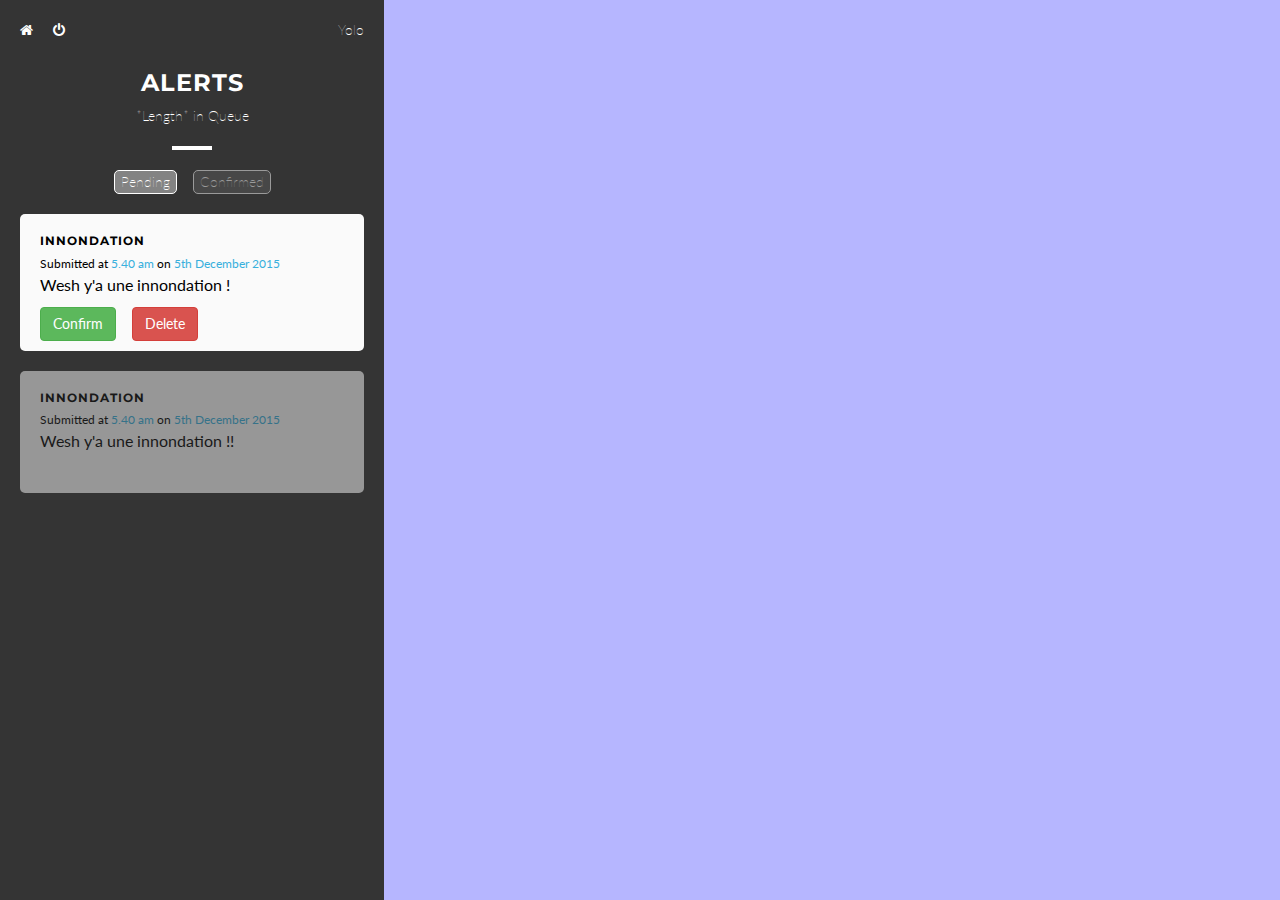
<file: Appli Web/moderation.html>
<!DOCTYPE html>
<html lang="en">

<head>

    <meta charset="utf-8">
    <meta http-equiv="X-UA-Compatible" content="IE=edge">
    <meta name="viewport" content="width=device-width, initial-scale=1">
    <meta name="description" content="">
    <meta name="author" content="">

    <title>E-Tizen Alert List</title>

    <!-- Bootstrap Core CSS -->
    <link href="css/bootstrap.min.css" rel="stylesheet">

    <!-- Custom CSS -->
    <link href="css/moderate.css" rel="stylesheet">

    <!-- Custom Fonts -->
    <link href="font-awesome/css/font-awesome.min.css" rel="stylesheet" type="text/css">
    <link href="http://fonts.googleapis.com/css?family=Lora:400,700,400italic,700italic" rel="stylesheet" type="text/css">
    <link href="http://fonts.googleapis.com/css?family=Montserrat:400,700" rel="stylesheet" type="text/css">

    <!-- HTML5 Shim and Respond.js IE8 support of HTML5 elements and media queries -->
    <!-- WARNING: Respond.js doesn't work if you view the page via file:// -->
    <!--[if lt IE 9]>
        <script src="https://oss.maxcdn.com/libs/html5shiv/3.7.0/html5shiv.js"></script>
        <script src="https://oss.maxcdn.com/libs/respond.js/1.4.2/respond.min.js"></script>
    <![endif]-->

</head>

<body id="page-top" data-spy="scroll" data-target=".navbar-fixed-top">
    <div class='alert-list'>
        <nav>
            <i class="fa fa-home"></i>&nbsp;&nbsp;&nbsp;&nbsp;&nbsp;<i class="fa fa-power-off"></i>
            <div class='languages'>Yolo</div>
        </nav>
        <br/>
        <h3>Alerts</h3>
        *Length* in Queue
        <hr/>
        <button class='select-list active'>Pending</button>&nbsp;&nbsp;&nbsp;&nbsp;<button class='select-list'>Confirmed</button>
        <br/><br/>
        <div class='pending-alert active'>
            <h6>Innondation</h6>
            <small>Submitted at <date>5.40 am</date> on <date>5th December 2015</date></small>
            <p>Wesh y'a une innondation !</p>
            <button type="button" class="btn btn-success" data-toggle="dropdown">Confirm</button>
            &nbsp;&nbsp;
            <button type="button" class="btn btn-danger" data-toggle="dropdown">Delete</button>
        </div>
        
        <div class='pending-alert'>
            <h6>Innondation</h6>
            <small>Submitted at <date>5.40 am</date> on <date>5th December 2015</date></small>
            <p>Wesh y'a une innondation !!</p>
            <button type="button" class="btn btn-success mod-button" data-toggle="dropdown">Confirm</button>
            &nbsp;&nbsp;
            <button type="button" class="btn btn-danger mod-button" data-toggle="dropdown">Delete</button>
        </div>
    </div>
    
    <div id='map' class='map'>
        
    </div>
</body>

</html>
</file>
<file: Appli Web/css/moderate.css>
/*!
 * Start Bootstrap - Grayscale Bootstrap Theme (http://startbootstrap.com)
 * Code licensed under the Apache License v2.0.
 * For details, see http://www.apache.org/licenses/LICENSE-2.0.
 */

@import url(https://fonts.googleapis.com/css?family=Lato:400,100);

body {
    width: 100%;
    height: 100%;
    font-family: 'Lato', sans-serif;
    font-weight: 100;
    color: black;
    background-color: white;
    overflow-x: hidden;
}

html {
    width: 100%;
    height: 100%;
}

h1,
h2,
h3,
h4,
h5,
h6 {
    margin: 0 0 35px;
    text-transform: uppercase;
    font-family: Montserrat,"Helvetica Neue",Helvetica,Arial,sans-serif;
    font-weight: 700;
    letter-spacing: 1px;
}

p {
    margin: 0 0 25px;
    font-size: 18px;
    line-height: 1.5;
}

.alert-list {
    width: 30%;
    text-align: center;
    padding: 20px 20px;
    height: 100%;
    position: fixed;
    color: white;
    background: #343434;
    overflow: scroll;
    overflow-x: hidden;
}

.alert-list nav {
    text-align: left;
    margin-bottom: 10px;
}

.languages {
    float: right;
}

.map {
    width: 70%;
    height: 100%;
    margin-left: 30%;
    background: #b6b6ff;
}

.alert-list h3 {
    margin-bottom: 10px;
}

.alert-list hr {
    border: none;
    border-bottom: 4px solid white;
    margin-bottom: 20px;
    width: 40px;
}

.pending-alert {
    font-weight: 400;
    text-align: left;
    background: rgba(250,250,250,1);
    color: black;
    padding: 10px 20px;
    border-radius: 5px;
    opacity: 0.5;
    margin-bottom: 20px;
    cursor: pointer;
}

.mod-button {
    display: none;
}

.pending-alert p {
    font-size: 16px;
    margin-bottom: 10px;
}

.pending-alert.active {
    opacity: 1;
}

.pending-alert.active .mod-button {
    display: block;
}

.pending-alert h6 {
    margin-top: 10px;
    margin-bottom: 5px;
}

.pending-alert discret {
    font-weight: 400;
    margin: 10px;
}

.pending-alert small date {
    color: #38b0dd;
}

.select-list {
    background: none;
    outline: none;
    border: 1px solid white;
    border-radius: 5px;
    background: rgba(250,250,250,0.2);
    opacity: .5;
}

.select-list.active {
    background: rgba(250,250,250,0.4);
    opacity: 1;
}
</file>
